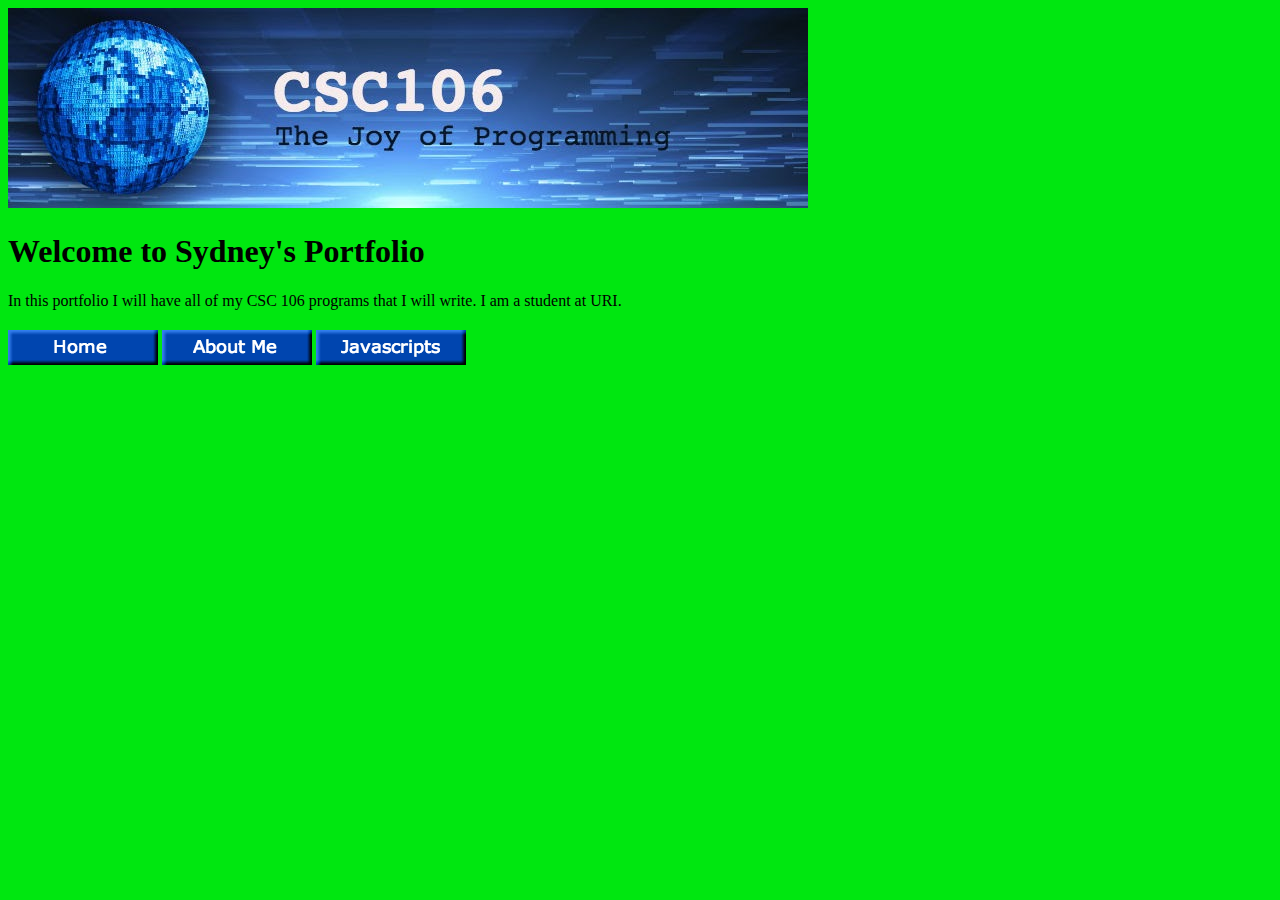
<file: index.html>
<!DOCTYPE html>
<html>
    <head>
        <link rel="stylesheet" href="style4.css">
        <meta charset="utf-8">
        <title>Sydney's Portfolio</title>
    </head>
    <body>
        <img src="Banner.jpeg">
       <br>
        <h1> Welcome to Sydney's Portfolio </h1>
In this portfolio I will have all of my CSC 106 programs that I will write. I am a student at URI.
<br>
        <h2 id="javascript-page.html"Javascript Creations></h2>
        <img src="Home Button.png"> <img src="About Me.png"> <img src="Javascript Button.png">

    </body>
</html>
</file>
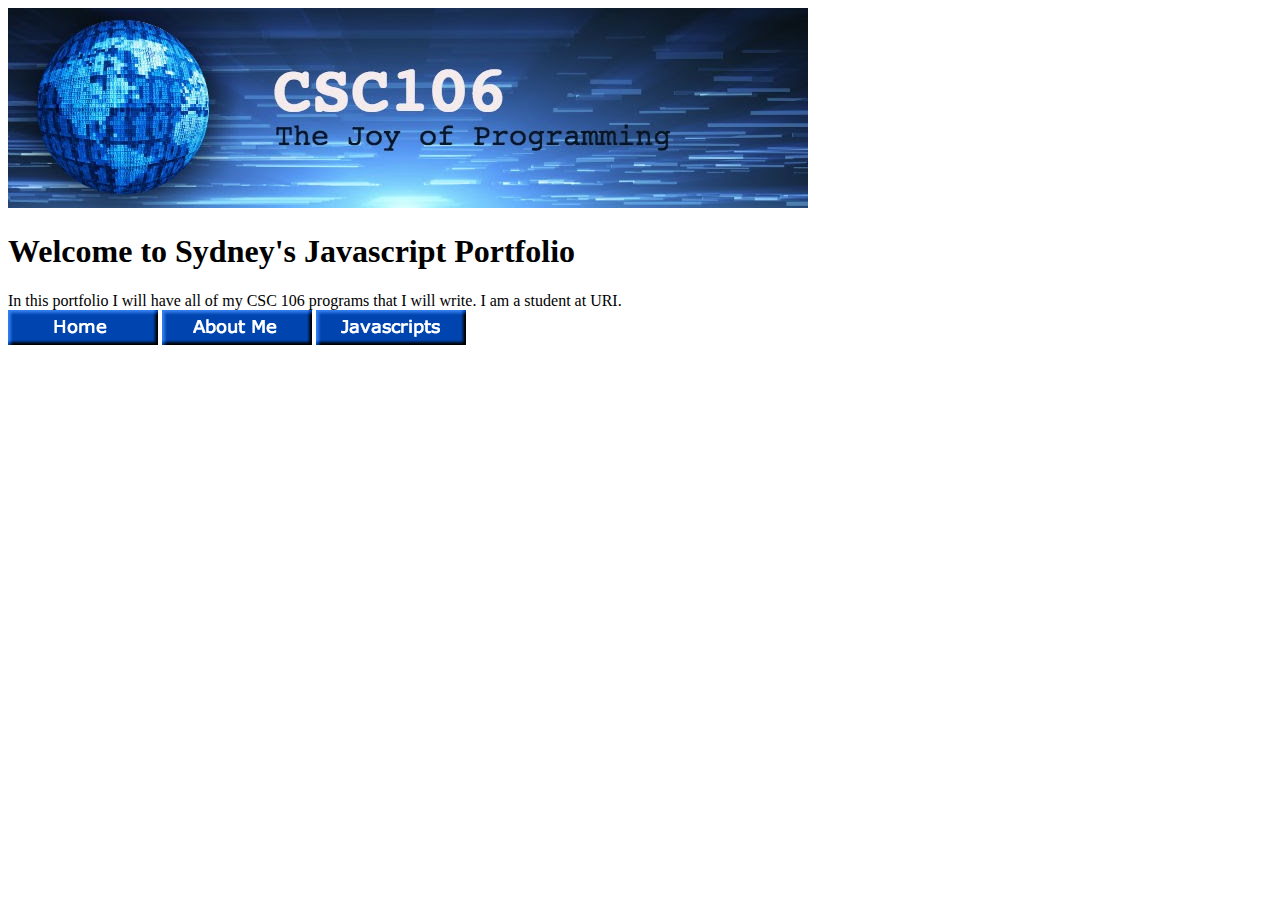
<file: javascript page.html>
<!DOCTYPE html>
<html>
    <head>
        <meta charset="utf-8">
        <title>Sydney's Portfolio</title>
    </head>
    <body>
        <img src="Banner.jpeg">
       <br>
        <h1> Welcome to Sydney's Javascript Portfolio </h1>
In this portfolio I will have all of my CSC 106 programs that I will write. I am a student at URI.
<br>
        <img src="Home Button.png"> <img src="About Me.png"> <img src="Javascript Button.png">

    </body>
</html>
</file>
<file: style4.css>
h2 {
            color: rgb(0, 232, 15);
        }  
        
        body {
            background-color: rgb(0, 231, 16);
        }
</file>
